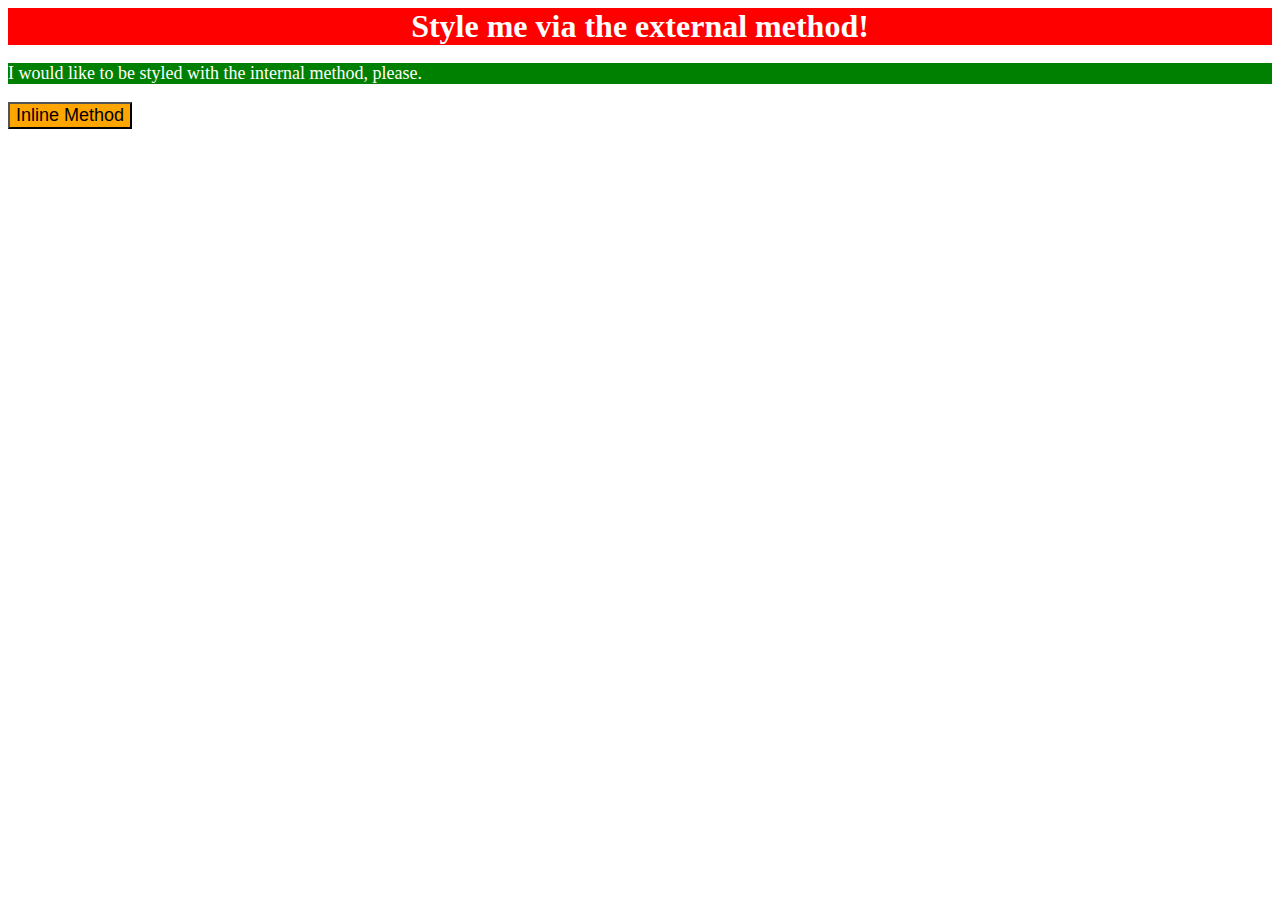
<file: foundations/01-css-methods/index.html>
<!DOCTYPE html>
<html lang="en">
  <head>
    <meta charset="UTF-8">
    <meta http-equiv="X-UA-Compatible" content="IE=edge">
    <meta name="viewport" content="width=device-width, initial-scale=1.0">
    <title>Methods for Adding CSS</title>
    <link rel="stylesheet" href="style.css">
    <style>
      p {
        color: white; background-color: green; font-size: 18px
      }
    </style>
  </head>
  <body>
    <div style="background-color: ;orange; font-size: 18px;"></div>
    <div>Style me via the external method!</div>
    <p>I would like to be styled with the internal method, please.</p>
    <button style="background-color: orange; font-size: 18px;">Inline Method</button>
  </body>
</html>
</file>
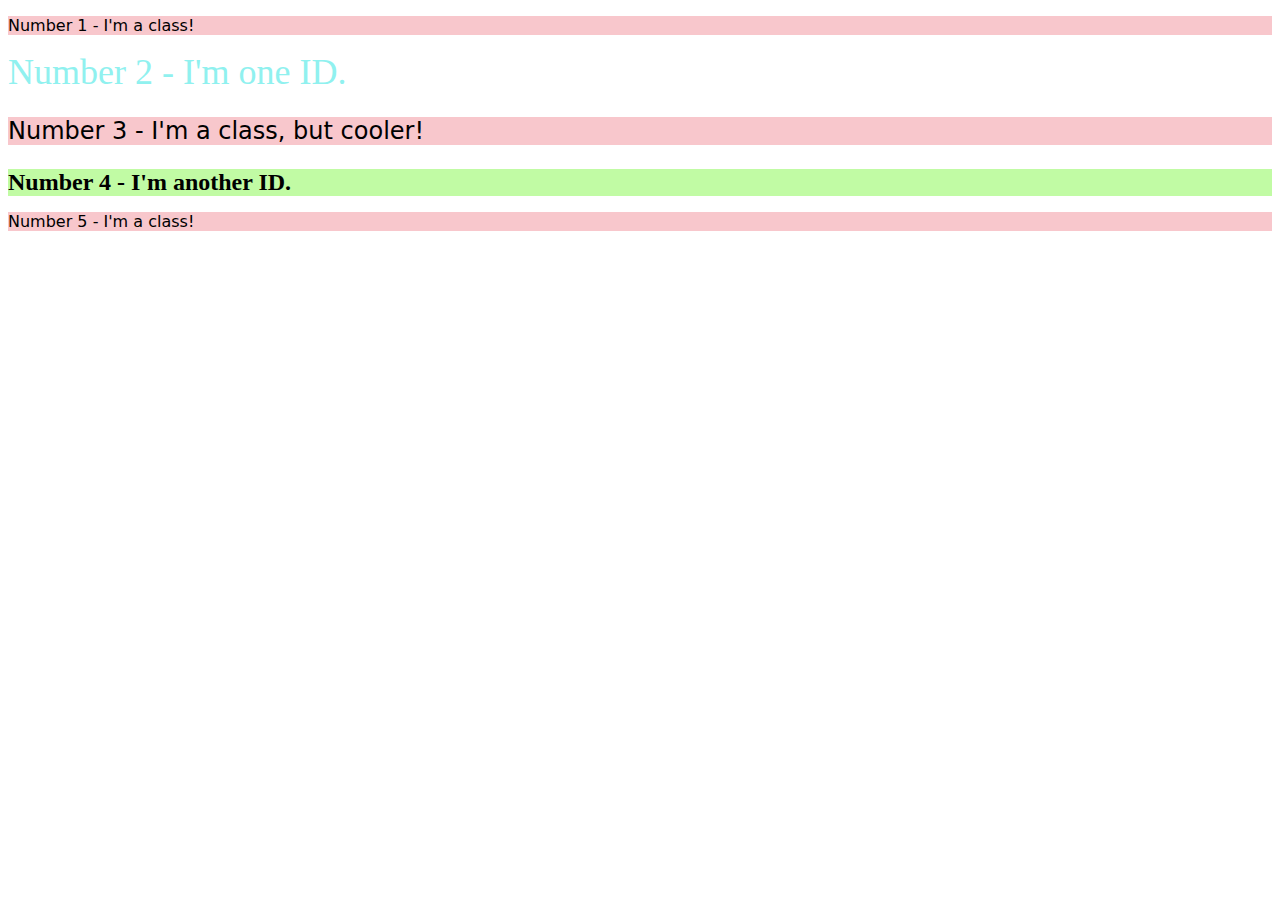
<file: foundations/02-class-id-selectors/index.html>
<!DOCTYPE html>
<html lang="en">
  <head>
    <meta charset="UTF-8">
    <meta http-equiv="X-UA-Compatible" content="IE=edge">
    <meta name="viewport" content="width=device-width, initial-scale=1.0">
    <title>Class and ID Selectors</title>
    <link rel="stylesheet" href="style.css">
  </head>
  <body>
    <p div class="odd">Number 1 - I'm a class!</p>
    
    <div div id="ID">Number 2 - I'm one ID.</div>
   
    <p div class="odd" id="three">Number 3 - I'm a class, but cooler!</p>
    
    <div id="four">Number 4 - I'm another ID.</div>
    
    <p div class="odd">Number 5 - I'm a class!</p>
  </body>
</html>
</file>
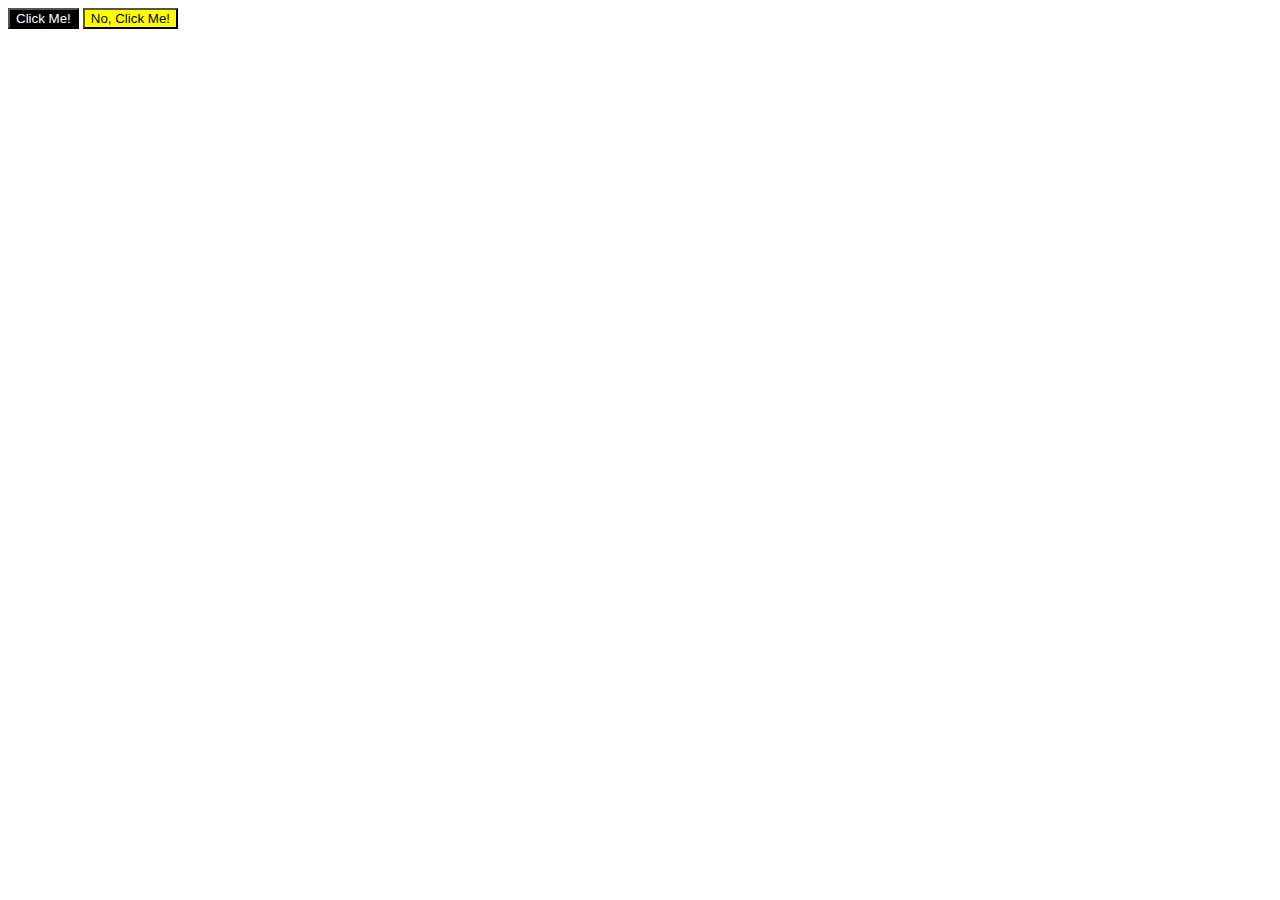
<file: foundations/03-grouping-selectors/index.html>
<!DOCTYPE html>
<html lang="en">
  <head>
    <meta charset="UTF-8">
    <meta http-equiv="X-UA-Compatible" content="IE=edge">
    <meta name="viewport" content="width=device-width, initial-scale=1.0">
    <title>Grouping Selectors</title>
    <link rel="stylesheet" href="style.css">
  </head>
  <body>
    <button div class="one">Click Me!</button>
    <button div class="two">No, Click Me!</button>
  </body>
</html>
</file>
<file: foundations/01-css-methods/style.css>
/* style.css8 */

div {
    color: white; background-color: red; font-size: 32px; text-align: center; font-weight:700
}
</file>
<file: foundations/02-class-id-selectors/style.css>
.odd {
    background-color: #F8C7CC; font-family: Verdana, "DejaVu Sans", sans-serif;
}
#ID {
    color: #90F1EF; font-size: 36px;
}
.odd.three {
    font-size: 24px;
}
#three {
    font-size: 24px;
}
#four {
    background: #C1FBA4; font-size: 24px; font-weight: 700;
}
</file>
<file: foundations/03-grouping-selectors/style.css>
.one {
    background-color: black; color: white;
}
.two {
    background-color: yellow;
}
.one.two {
    font-size: 28px; font-family: Helvetica, "Times New Roman", sans-serif;
}
</file>
